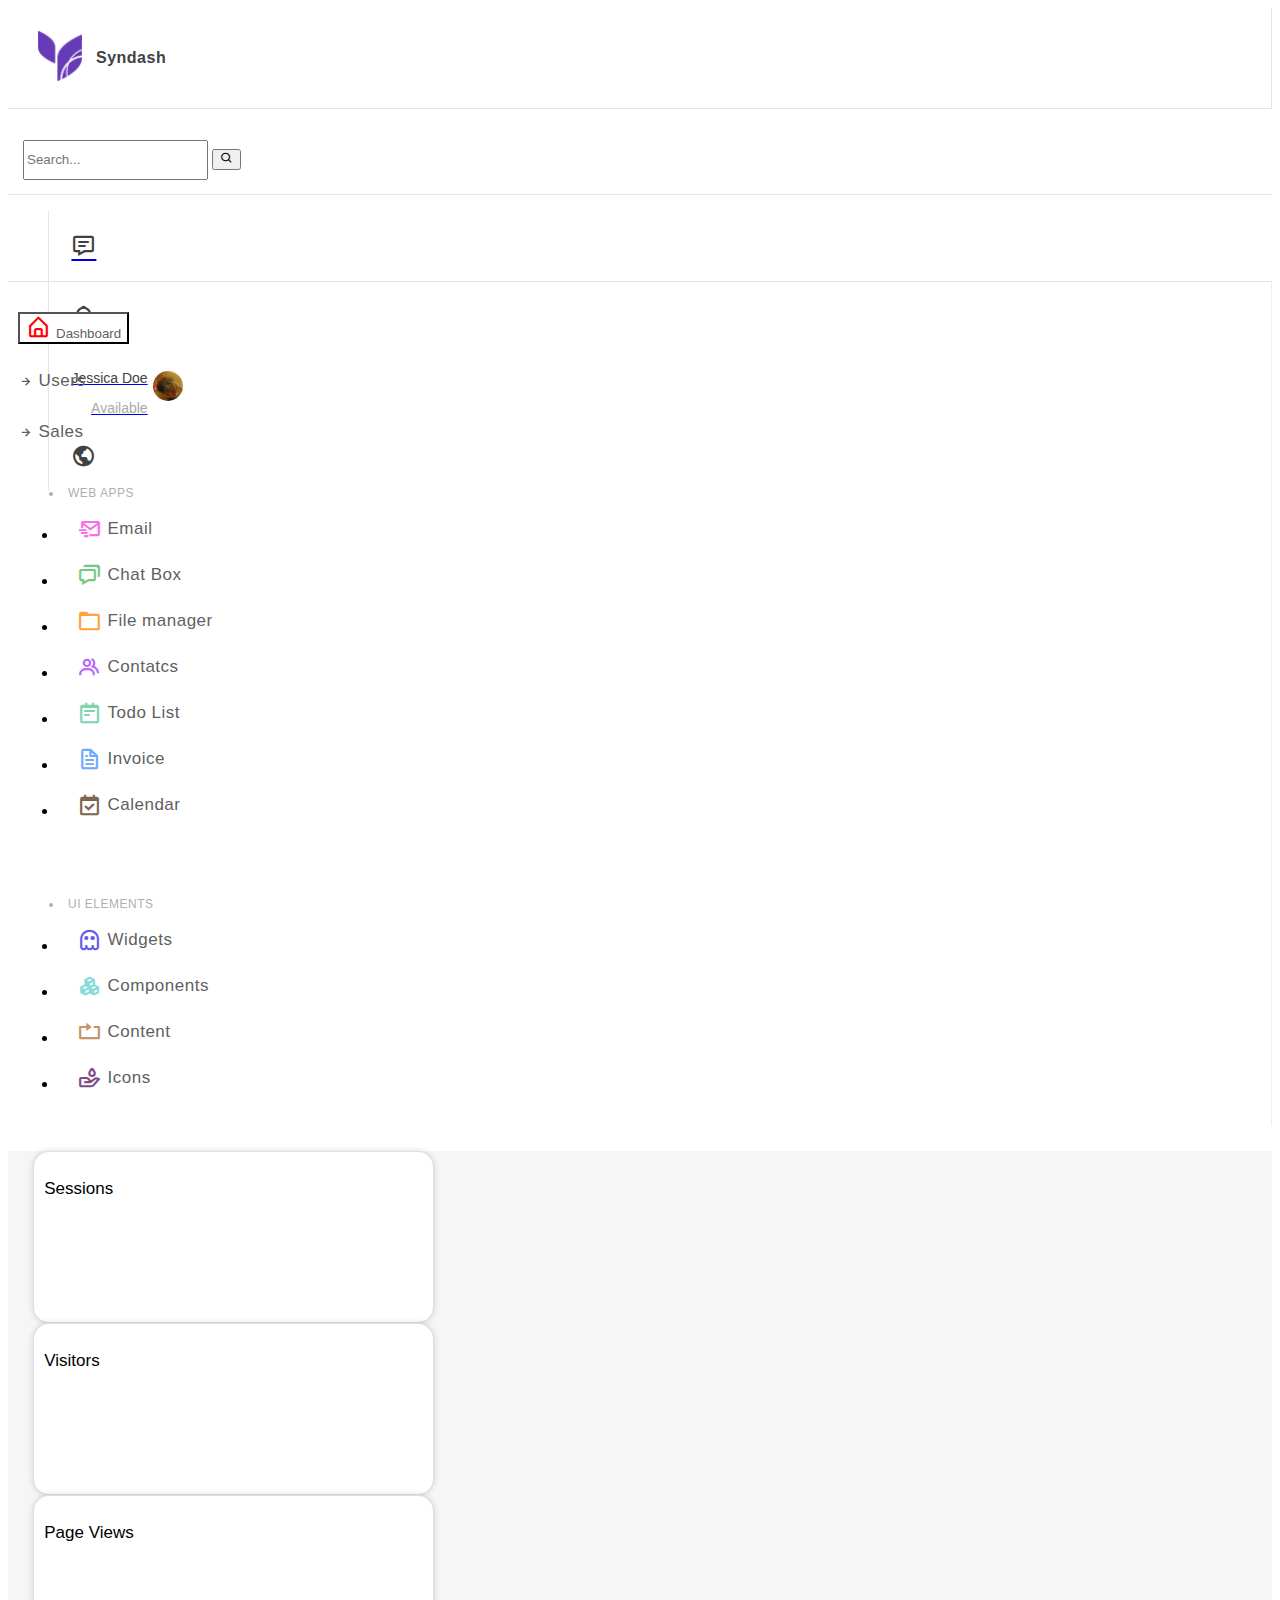
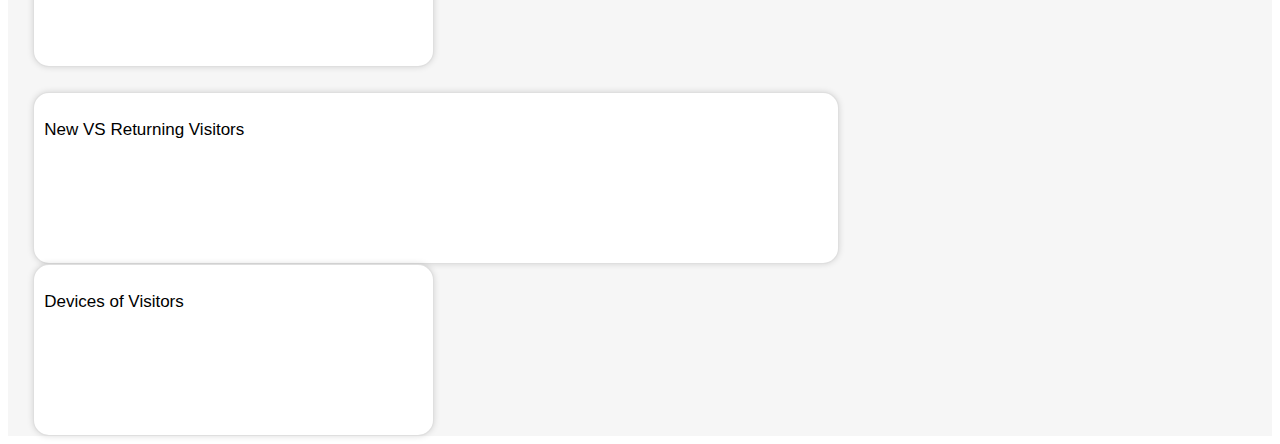
<file: шаблон/index.html>
<!doctype html>
<html lang="en">

<head>
  <!-- Required meta tags -->
  <meta charset="utf-8">
  <meta name="viewport" content="width=device-width, initial-scale=1">

  <link href="style/main.css" rel="stylesheet">
  <!-- Bootstrap CSS -->
  <link href="https://cdn.jsdelivr.net/npm/bootstrap@5.0.2/dist/css/bootstrap.min.css" rel="stylesheet" integrity="sha384-EVSTQN3/azprG1Anm3QDgpJLIm9Nao0Yz1ztcQTwFspd3yD65VohhpuuCOmLASjC" crossorigin="anonymous">
  
  <title>main</title>
  <!-- Boxicons CND Link -->
  <link href='https://unpkg.com/boxicons@2.0.9/css/boxicons.min.css' rel='stylesheet'>

  <link href="https://fonts.googleapis.com/css2?family=Quicksand:wght@300;400;500;600;700&display=swap"
    rel="stylesheet">
  <link rel="stylesheet" href="https://cdnjs.cloudflare.com/ajax/libs/font-awesome/5.13.0/css/all.min.css">
</head>

<body>
  <div class="container-fluid ">
    <div class="row">
      <div class="logo col-lg-2">

        <div class="m"><img src="img/1.png"></div>
        <div class="m">
          <h4>Syndash</h4>
        </div>

      </div>
      <div class="header col-lg-6">
        <div id="hr">
          <form class="d-flex">
            <input class="form-control me-2 rounded-0" type="search" placeholder="Search..." aria-label="Search">
            <button class="btn btn-outline rounded-0" type="submit"><i class='bx bx-search'></i></button>
          </form>
        </div>



      </div>
      <div class="right-nav col-lg-4" style="border-bottom: 1px solid #e4e4e4; height: 70px; ">
        <ul class="nav">
          <li class="nav-item">
            <a class="nav-link" href="#"><i class='bx bx-message-detail' style="color:#404142"></i></a>
          </li>
          <li class="nav-item">
            <a class="nav-link" href="#"><i class='bx bx-bell' style="color:#404142"></i></a>
          </li>
          <li class="nav-item">
            <a class="nav-link" href="#">
              <div class="userinfo">
                <p>Jessica Doe</p>
                <p style="color: #A9A8A8;">Available</p>
              </div>
              <img src="img/2.jpg" class="user-img" alt="user avatar"
                style="width: 30px; height: 30px; border-radius: 50%;">
            </a>
          </li>
          <li>
            <i class='bx bx-world'></i>
          </li>



        </ul>
      </div>
    </div>
  </div>

  <div class="container-fluid">
    <div class="row">
      <div class="toolbar col-lg-2">
        <div class="accordion accordion-flush" id="accordionFlushExample">
        <div class="accordion-item">
          <h2 class="accordion-header" id="flush-headingOne">
            <button class="accordion-button collapsed" type="button" data-bs-toggle="collapse" data-bs-target="#flush-collapseOne" aria-expanded="false" aria-controls="flush-collapseOne">
              <i class='bx bx-home-alt' style="color: red; font-size: 25px;"></i>Dashboard
            </button>
          </h2>
          <div id="flush-collapseOne" class="accordion-collapse collapse" aria-labelledby="flush-headingOne" data-bs-parent="#accordionFlushExample">
            <div class="accordion-body">
              <p><a href="users.html"><i class='bx bx-right-arrow-alt' ></i>Users</a></p>
              <p><a href="#"><i class='bx bx-right-arrow-alt' ></i>Sales</a></p>
            </div>
          </div>
        </div>
      </div>
        <ul class="nav flex-column" id="kkk">

          <li class="text">WEB APPS</li>
          <li class="nav-item">
            <a class="nav-link" href="#"><i class='bx bx-mail-send' style="color: rgb(252, 109, 233);"></i> Email</a>
          </li>
          <li class="nav-item">
            <a class="nav-link" href="#"><i class='bx bx-chat' style="color: rgb(119, 201, 130);"></i> Chat Box</a>
          </li>
          <li class="nav-item">
            <a class="nav-link" href="#"><i class='bx bx-folder' style="color: rgb(252, 164, 63);"></i> File
              manager</a>
          </li>
          <li class="nav-item">
            <a class="nav-link" href="#"><i class='bx bx-group' style="color: rgb(182, 104, 255);"></i> Contatcs</a>
          </li>
          <li class="nav-item">
            <a class="nav-link" href="#"><i class='bx bx-notepad' style="color: rgb(128, 211, 176);"></i> Todo
              List</a>
          </li>
          <li class="nav-item">
            <a class="nav-link" href="#"><i class='bx bx-file' style="color: rgb(107, 170, 252);"></i> Invoice</a>
          </li>
          <li class="nav-item">
            <a class="nav-link" href="#"><i class='bx bx-calendar-check' style="color: rgb(126, 101, 78);"></i>
              Calendar</a>
          </li>
        </ul>

        </br>
        <ul class="nav flex-column" id="kkk">
          <li class="text">UI ELEMENTS</li>
          <li class="nav-item">
            <a class="nav-link" href="#"><i class='bx bx-ghost' style="color: rgb(102, 92, 236);"></i> Widgets</a>
          </li>
          <li class="nav-item">
            <a class="nav-link" href="#"><i class='bx bxs-component' style="color: rgb(137, 218, 218);"></i>
              Components</a>
          </li>
          <li class="nav-item">
            <a class="nav-link" href="#"><i class='bx bx-repeat' style="color: rgb(197, 149, 104);"></i> Content</a>
          </li>
          <li class="nav-item">
            <a class="nav-link" href="#"><i class='bx bx-donate-blood' style="color: rgb(128, 75, 133);"></i>
              Icons</a>
          </li>
        </ul>
      </div>


      <div class="col-lg-10 content">
        <div class="row" style="margin-top: 2%;">
          <div class="content1" style="width: 30%;">
            <p>Sessions</p>
            
          </div>
          <div class="content1" style="width: 30%;">
            <p>Visitors</p>

          </div>
          <div class="content1" style="width: 30%;">
            <p>Page Views</p>

          </div>
        </div>
      
        <div class="row" style="margin-top: 2%;">
          <div class="content1" style="width: 62%;">
            <p>New VS Returning Visitors</p>
          </div>
          <div class="content1" style="width: 30%;">
            <p>Devices of Visitors</p>
          </div>
        </div>
      </div>

      
       
          
        
      

    </div>
  </div>



  <script src="https://cdn.jsdelivr.net/npm/bootstrap@5.0.2/dist/js/bootstrap.bundle.min.js" integrity="sha384-MrcW6ZMFYlzcLA8Nl+NtUVF0sA7MsXsP1UyJoMp4YLEuNSfAP+JcXn/tWtIaxVXM" crossorigin="anonymous"></script>
</body>

</html>
</file>
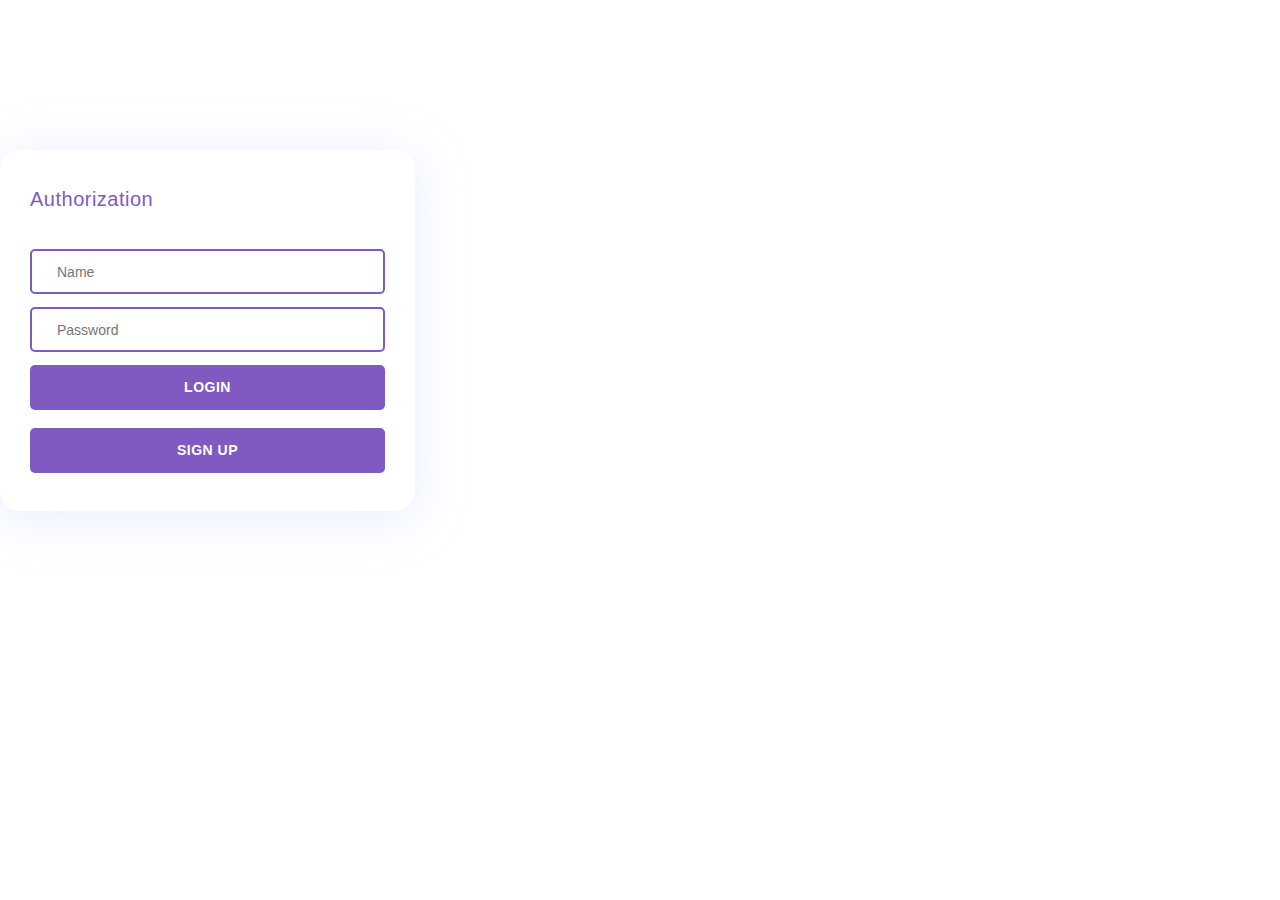
<file: шаблон/login.html>
<!doctype html>
<html lang="ru">
    <head>
        <!-- Required meta tags -->
        <meta charset="utf-8">
        <meta name="viewport" content="width=device-width, initial-scale=1">
      
        <link href="style/login.css" rel="stylesheet">
        <!-- Bootstrap CSS -->
        <link href="https://cdn.jsdelivr.net/npm/bootstrap@5.0.2/dist/css/bootstrap.min.css" rel="stylesheet" integrity="sha384-EVSTQN3/azprG1Anm3QDgpJLIm9Nao0Yz1ztcQTwFspd3yD65VohhpuuCOmLASjC" crossorigin="anonymous">
        
        <title>login</title>
        <!-- Boxicons CND Link -->
        <link href='https://unpkg.com/boxicons@2.0.9/css/boxicons.min.css' rel='stylesheet'>
      
        <link href="https://fonts.googleapis.com/css2?family=Quicksand:wght@300;400;500;600;700&display=swap"
          rel="stylesheet">
        <link rel="stylesheet" href="https://cdnjs.cloudflare.com/ajax/libs/font-awesome/5.13.0/css/all.min.css">
      </head>
  <body>
    

    
        <div class="register-form-container container-fluid col-lg-5">
            <form action="">
                <h1 class="form-title">
                    Authorization
                </h1>
                <div class="form-fields">
                    <div class="form-field">
                        <input type="text" placeholder="Name" required pattern="[a-zA-Z^а-яА-Я]+" 
                            title="The name can contain only letters.">
                    </div>
                    <div class="form-field">
                        <input type="password" placeholder="Password" required minlength="8" maxlength="128">
                    </div>
                </div>
                <div class="form-buttons">
                       
                    <button class="button">Login</button>  </br>  
                    <a href="reg.html" class="button">Sign up</a>         
                </div>
                
            </form>
        </div>

    <!-- Вариант 1: Bootstrap в связке с Popper -->
    <script src="https://cdn.jsdelivr.net/npm/bootstrap@5.0.2/dist/js/bootstrap.bundle.min.js" integrity="sha384-MrcW6ZMFYlzcLA8Nl+NtUVF0sA7MsXsP1UyJoMp4YLEuNSfAP+JcXn/tWtIaxVXM" crossorigin="anonymous"></script>
  </body>
</html>
</file>
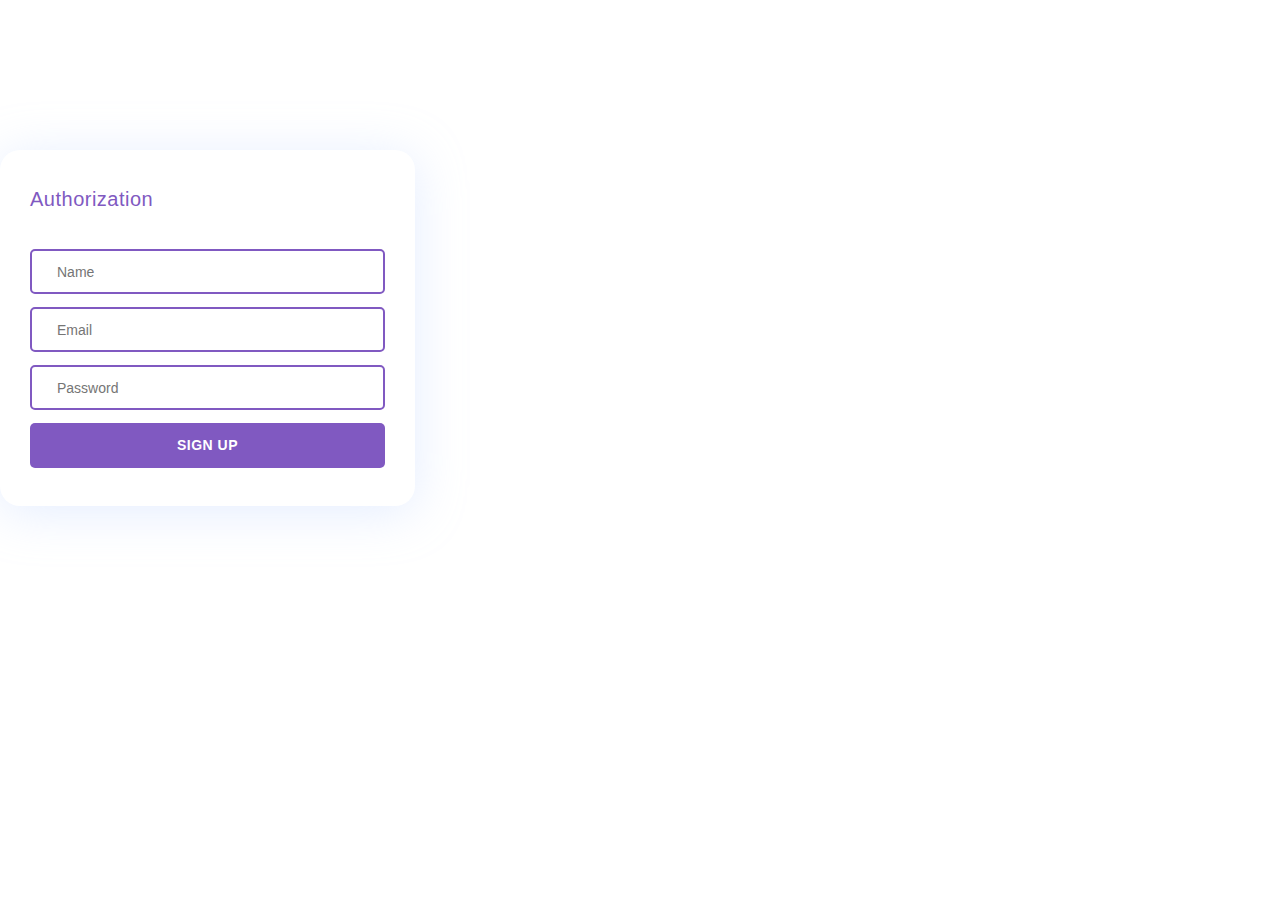
<file: шаблон/reg.html>
<!doctype html>
<html lang="ru">
    <head>
        <!-- Required meta tags -->
        <meta charset="utf-8">
        <meta name="viewport" content="width=device-width, initial-scale=1">
      
        <link href="style/login.css" rel="stylesheet">
        <!-- Bootstrap CSS -->
        <link href="https://cdn.jsdelivr.net/npm/bootstrap@5.0.2/dist/css/bootstrap.min.css" rel="stylesheet" integrity="sha384-EVSTQN3/azprG1Anm3QDgpJLIm9Nao0Yz1ztcQTwFspd3yD65VohhpuuCOmLASjC" crossorigin="anonymous">
        
        <title>reg</title>
        <!-- Boxicons CND Link -->
        <link href='https://unpkg.com/boxicons@2.0.9/css/boxicons.min.css' rel='stylesheet'>
      
        <link href="https://fonts.googleapis.com/css2?family=Quicksand:wght@300;400;500;600;700&display=swap"
          rel="stylesheet">
        <link rel="stylesheet" href="https://cdnjs.cloudflare.com/ajax/libs/font-awesome/5.13.0/css/all.min.css">
      </head>
  <body>
    

    
        <div class="register-form-container container-fluid col-lg-5">
            <form action="index.html">
                <h1 class="form-title">
                    Authorization
                </h1>
                <div class="form-fields">
                    <div class="form-field">
                        <input type="text" placeholder="Name" required pattern="[a-zA-Z^а-яА-Я]+" 
                            title="The name can contain only letters.">
                    </div>
                    <div class="form-field">
                        <input type="email" placeholder="Email" required>
                    </div>
                    <div class="form-field">
                        <input type="password" placeholder="Password" required minlength="8" maxlength="128">
                    </div>
                </div>
                <div class="form-buttons">
                    <button class="button">Sign up</button>    
                </div>
                
            </form>
        </div>

    <!-- Вариант 1: Bootstrap в связке с Popper -->
    <script src="https://cdn.jsdelivr.net/npm/bootstrap@5.0.2/dist/js/bootstrap.bundle.min.js" integrity="sha384-MrcW6ZMFYlzcLA8Nl+NtUVF0sA7MsXsP1UyJoMp4YLEuNSfAP+JcXn/tWtIaxVXM" crossorigin="anonymous"></script>
  </body>
</html>
</file>
<file: шаблон/style/main.css>
* {
    font-family: 'Roboto', sans-serif;
}

.block:hover{
    
    background-color: #efebf7;
    transition: 0.3s;
}
#eee{
    margin-top: 50px;
}


#topnav a {
    display: table-cell;
    vertical-align: middle;
    padding-top: auto;
    transition: 0.3s;
    height: 65px;
}
#kkk{
    
    
    width: 100%;
}
#kkk i{
    font-size: 25px;
    margin-right: 5px;
}
#kkk a{
    text-decoration: none;
    margin: 3px;
    color: #7e7e7e;
    position: relative;
    display: flex;
    align-items: center;
    justify-content: left;
    padding: 8px 15px;
    font-size:17px;
    color: #5f5f5f;
    outline-width: 0;
    text-overflow: ellipsis;
    overflow: hidden;
    letter-spacing: .5px;
    border: 1px solid #ffffff00;
    transition: all .3s ;
}

#kkk a:hover{
    color: #8059c1;
    background-color: #efebf7;
    transition: 0.3s;
    
}


.text{
    margin-left: 5px;
    padding: 20px 15px 5px 5px;
    color: #b0afaf;
    text-transform: uppercase;
    font-size: 12px;
    letter-spacing: 0.5px;
}

.toolbar{
    border-right: 1px solid #cecdcd54;
    padding: 10px;
}
.logo{
    padding: 15px;
    letter-spacing: 0.5px;
    display: flex;
    align-items: center;
    height: 70px;
    background: #fff;
    border-right: 1px solid #e4e4e4;
    border-bottom: 1px solid #e4e4e4;
}
.m{
    color: #404142;
    margin-left: 10px;
}

.form-control{
    height: 40px;
    
    
    
}
.header{
    
    height: 70px;
    line-height: 70px;
    border-bottom: 1px solid #e4e4e4;
    box-shadow: none;
}

#hr{
    
    margin: 15px;
}
.right-nav li{
    padding: 0rem 1.4rem;
        border-left: 1px solid #e4e4e4;
        color: #404142;
        height: 70px;
        font-size: 25px;
        display: flex;
    align-items: center;
}

.userinfo{
    font-size: 14px;
    font-weight: 500;
    text-align: right;
    margin-right: 5px;
    
    color: #404142;;
    
}
.userinfo p{
    margin-bottom: 0 !important;
    
}
.right-nav a{
    display: flex;
    align-items: center;
}

.right-nav li:hover{
    color: #8059c1;
    background-color: #efebf7;
    transition: 0.3s;
}



.content{
    
    background-color: #f6f6f6;
}
.content1{
    margin-left: 2%;
    font-size: 17px;
    padding: 10px;
    height: 150px;
    background-color: #fff;
    border: 1px solid rgba(0, 0, 0, 0.125);
    border-radius: 1rem;
    box-shadow:0 0 6px rgba(0, 0, 0, 0.144);
    
}

.accordion{
    width: 100%;
    
}

.accordion a{
    text-decoration: none;
    color: #7e7e7e;
    position: relative;
    display: flex;
    align-items: center;
    justify-content: left;
    padding-top: 7.5px;
    padding-bottom: 7.5px;
    font-size:17px;
    color: #5f5f5f;
    outline-width: 0;
    text-overflow: ellipsis;
    overflow: hidden;
    letter-spacing: .5px;
    transition: all .3s ;
}

.accordion a:hover{
    color: #8059c1;
    background-color: #efebf7;
    transition: 0.3s;
    
}

.accordion i{
    font-size: 15px;
    margin-right: 5px;
}

.accordion accordion-flush{
    z-index: 3;
    border-color: #efebf7 ;
    outline: 0;
    box-shadow: 0 0 0 0.25rem rgb(13 110 253 / 25%);
}

.accordion-button {
    background-color: #fff !important;
    box-shadow: inset 0 0 0 rgb(0 0 0 / 0%) !important;
    color: #5f5f5f !important;
}
</file>
<file: шаблон/style/login.css>
* {
    margin: 0;
    padding: 0;
    box-sizing: border-box;
}
body {
    font-family: 'Roboto', sans-serif;
}
input {
    height: 45px;
    width: 100%;
    color: #3B5983;
    font-size: 14px;
    line-height: 16px;
    border: 2px solid #E9F2FF;
    border-radius: 5px;
    padding-left: 25px;
}
input:focus {
    outline: none;
    border: 2px solid #8059c1;
}
input:valid {
    border-color: greenyellow;
}
input:invalid {
    border-color: orange;
}
input:not(:focus):invalid {
    border-color: #8059c1;
}
main {
    background: #F1F5FE;
    height: 100vh;
    display: flex;
    flex-direction: column;
    justify-content: center;
    align-items: center;
}

.register-form-container {
    margin-top: 150px;
    position: relative;
    z-index: 2;
    max-width: 415px;
    width: 100%;
    background: #FFFFFF;
    box-shadow: 0px 6px 50px rgba(217, 229, 255, 0.7);
    border-radius: 20px;
    padding-left: 30px;
    padding-right: 30px;
    padding-top: 38px;
    padding-bottom: 38px;
    
}

.form-title {
    color: #8059c1;
    font-weight: 500;
    font-size: 20px;
    line-height: 23px;
    margin-bottom: 38px;
    letter-spacing: 0.5px;
}
.form-field {
    margin-bottom: 13px;
}
.button {
    width: 100%;
    font-weight: bold;
    font-size: 14px;
    display:block;
    height: 45px;
    background: #8059c1;
    border-radius: 5px;
    color:#fff;
    text-transform: uppercase;
    text-align: center;
    line-height: 45px;
    cursor: pointer;
    border: none;
    letter-spacing: 0.5px;
}
.button:hover {
    transition: .5s;
    background-color: #bc9ef8;
    color: fff;
}
a.button {
    text-decoration: none;
}
</file>
